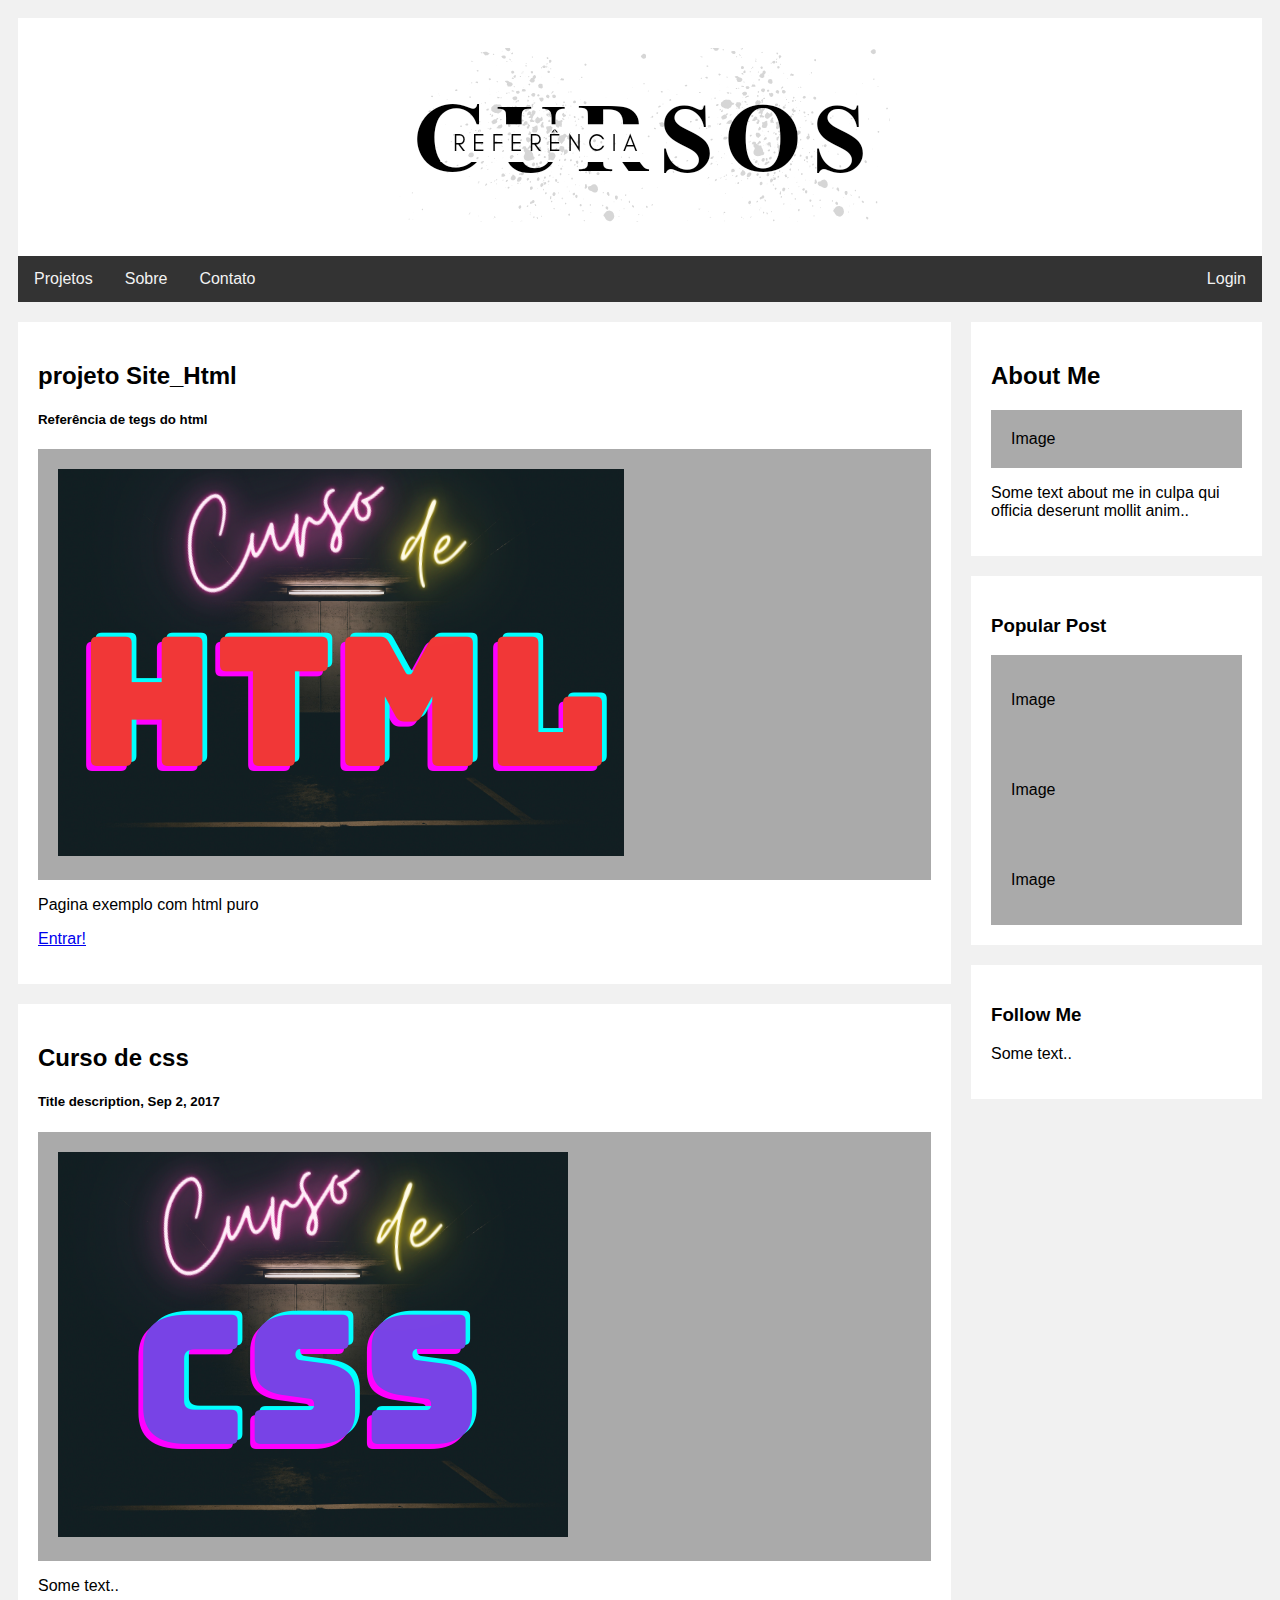
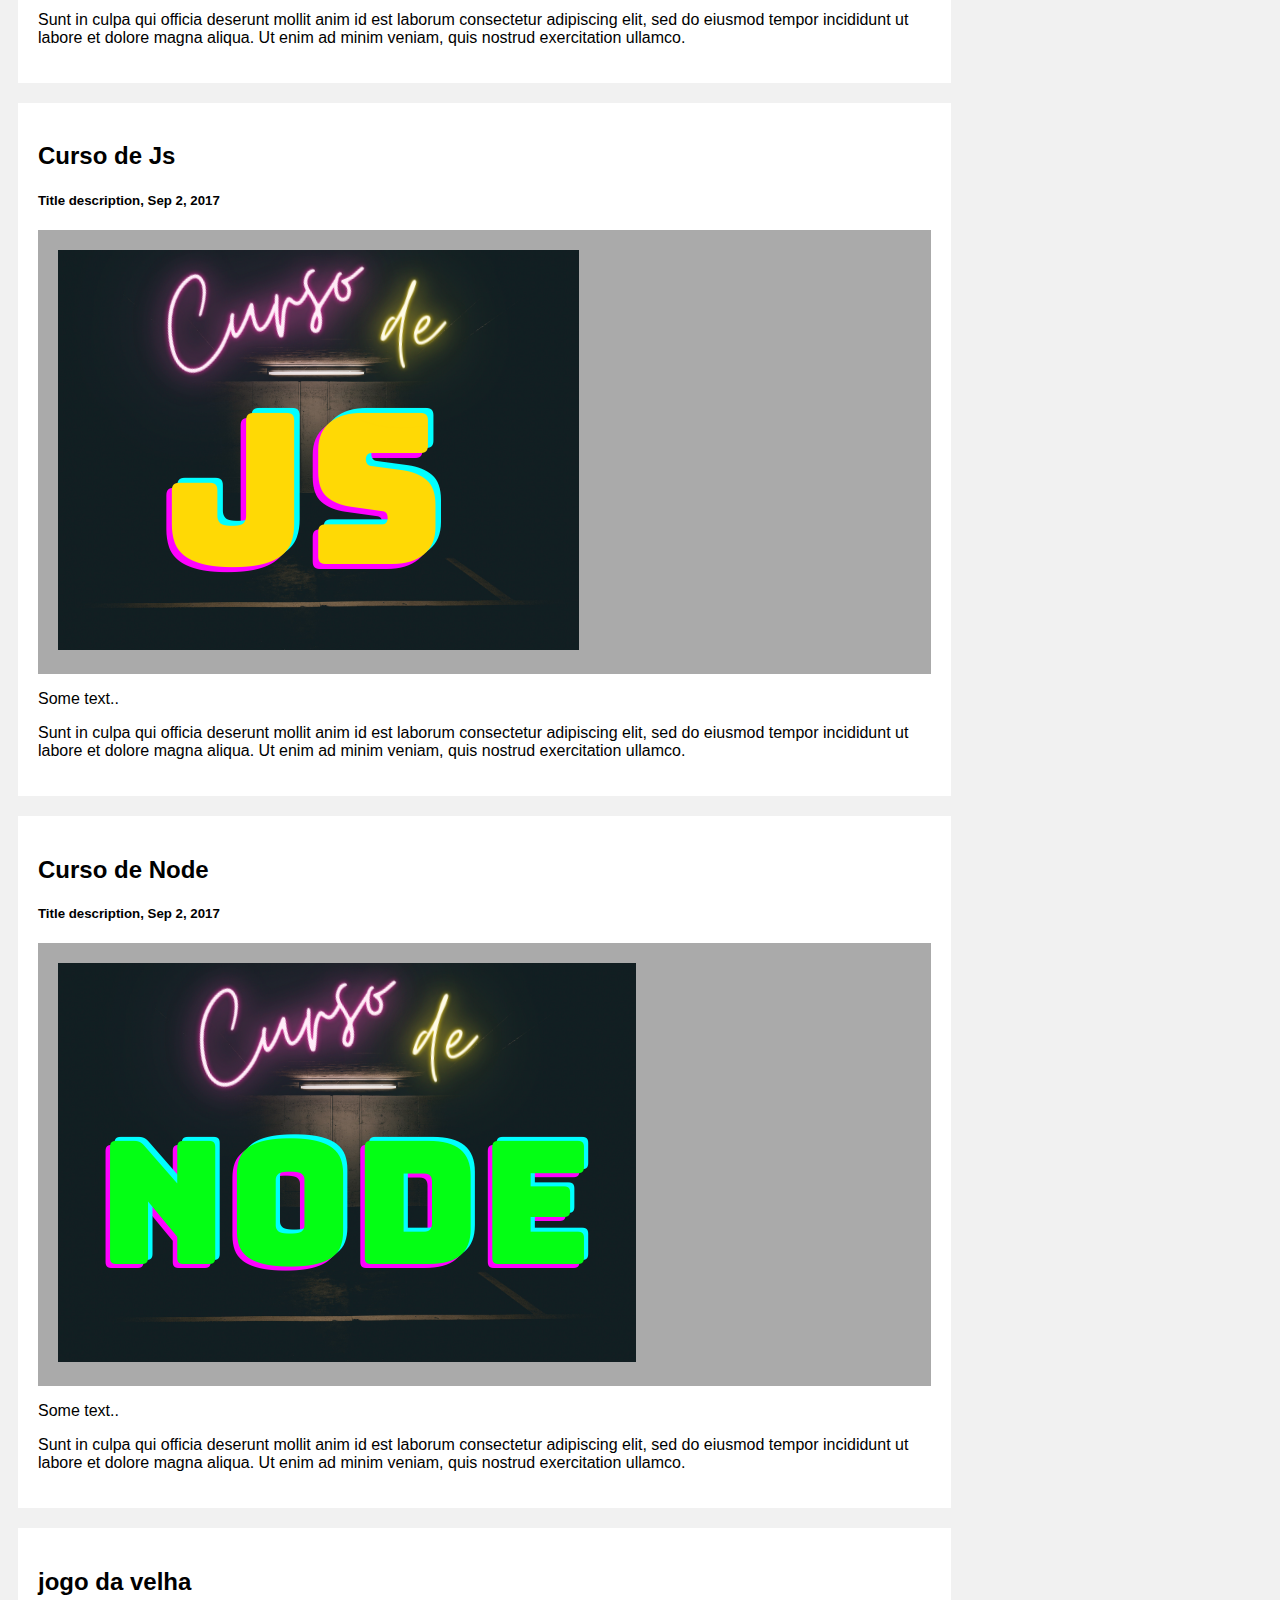
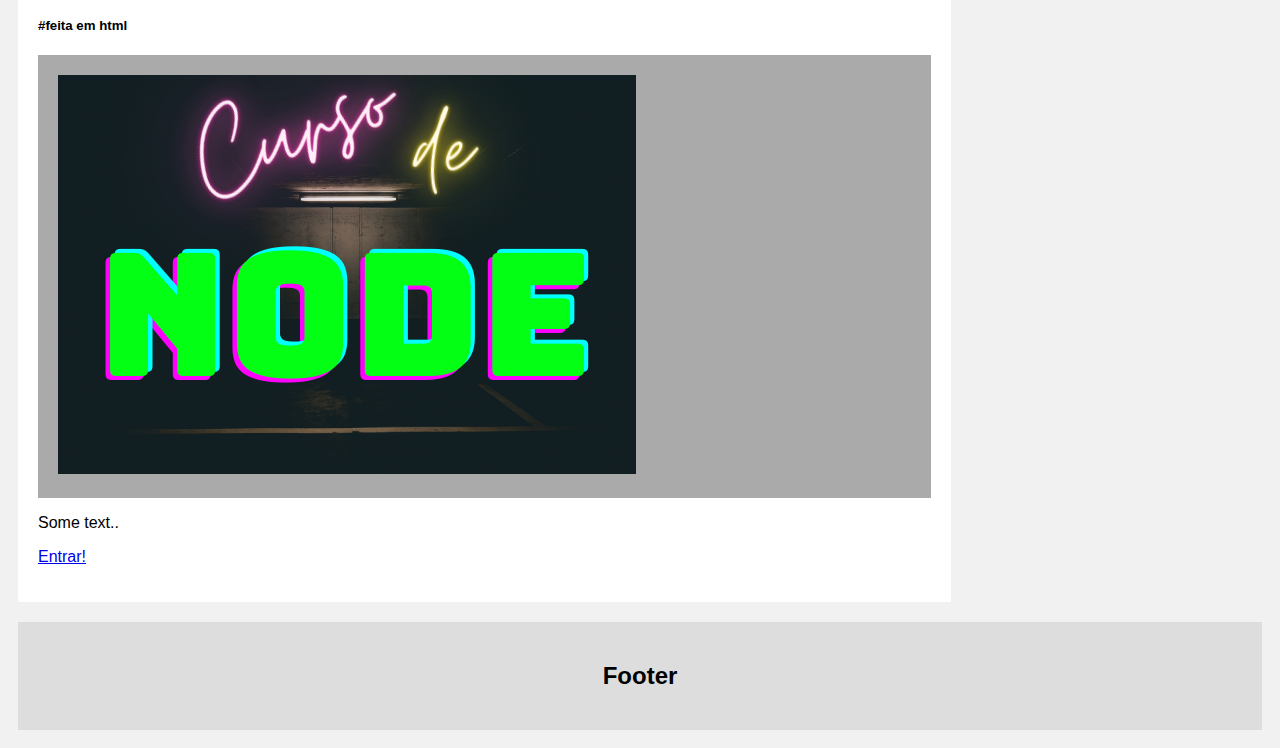
<file: index.html>
<!DOCTYPE html>
<html lang="pt-br">
<head>
    <meta charset="UTF-8">
    <meta http-equiv="X-UA-Compatible" content="IE=edge">
    <meta name="viewport" content="width=device-width, initial-scale=1.0">
    <title>Portifolio Aristides</title>
    <link rel="stylesheet" href="style.css">

</head>
<body>
 
<!-- ------------------------------------------------------------------------------------------ header -->    
<!-- Imagem da Logo -->
<div class="header">
<img classe="fakeimg" src="logo.png" alt="logo">
</div>
<!-- Fim Imagem da Logo -->
    
<!-- ------------------------------------------------------------------------------------------ topnav -->        
<!-- Menu  -->
<div class="topnav">
  <a href="https://aristidesbpdev.github.io">Projetos</a>
  <a href="sobre.html">Sobre</a>
  <a href="#">Contato</a>
  <a href="#" style="float:right">Login</a>
</div>
<!-- Fim Menu -->
    
    
<!-- ------------------------------------------------------------------------------------------ leftcolumn -->      
<!--Dive conteudo da esquerda -->
<div class="row">
  <div class="leftcolumn">

<!--Curso de Html -->
    <div class="card">
      <h2>projeto Site_Html</h2> 
      <h5>Referência de tegs do html </h5>
      <div class="fakeimg" ><img src="/imagens/logo_html.png" alt="logo nao funcionou!"></div>
      <p> Pagina exemplo com html puro </p>
      <p> <a href="projetos/site_html/index.html">Entrar!</a></p>
    </div>
<!--Fim Curso de Html -->
      
      
      
<!-- Curso de Css -->     
    <div class="card">
      <h2>Curso de css </h2>
      <h5>Title description, Sep 2, 2017</h5>
      <div class="fakeimg" ><img src="/imagens/log_css.png" alt="logo nao funcionou!"></div>
      <p>Some text..</p>
      <p>Sunt in culpa qui officia deserunt mollit anim id est laborum consectetur adipiscing elit, sed do eiusmod tempor incididunt ut labore et dolore magna aliqua. Ut enim ad minim veniam, quis nostrud exercitation ullamco.</p>
    </div>
<!--Fim Curso de Css -->    
      
      
      
<!-- Curso de JS -->     
    <div class="card">
      <h2>Curso de Js </h2>
      <h5>Title description, Sep 2, 2017</h5>
      <div class="fakeimg" ><img src="/imagens/logo_js.png" alt="logo nao funcionou!"></div>
      <p>Some text..</p>
      <p>Sunt in culpa qui officia deserunt mollit anim id est laborum consectetur adipiscing elit, sed do eiusmod tempor incididunt ut labore et dolore magna aliqua. Ut enim ad minim veniam, quis nostrud exercitation ullamco.</p>
    </div>
<!--Fim Curso de Js -->   
      
      
      
<!-- Curso de Node -->     
    <div class="card">
      <h2>Curso de Node </h2>
      <h5>Title description, Sep 2, 2017</h5>
      <div class="fakeimg" ><img src="/imagens/logo_node.png" alt="logo nao funcionou!"></div>
      <p>Some text..</p>
      <p>Sunt in culpa qui officia deserunt mollit anim id est laborum consectetur adipiscing elit, sed do eiusmod tempor incididunt ut labore et dolore magna aliqua. Ut enim ad minim veniam, quis nostrud exercitation ullamco.</p>
    </div>
<!--Fim Curso de Node -->  

<!-- Jogo da velha -->     
    <div class="card">
      <h2>jogo da velha</h2>
      <h5>#feita em html</h5>
      <div class="fakeimg" ><img src="/imagens/logo_node.png" alt="logo nao funcionou!"></div>
      <p>Some text..</p>
      <p><a href="projetos/jogo_da_velha/index.html">Entrar!</a></p>
    </div>
<!--Fim Curso de Node -->   
      
</div>
<!-- fim Dive conteudo da esquerda -->    
    
    
 <!-- ------------------------------------------------------------------------------------------ leftcolumn -->       
  <div class="rightcolumn">
    <div class="card">
      <h2>About Me</h2>
      <div class="fakeimg" ">Image</div>
      <p>Some text about me in culpa qui officia deserunt mollit anim..</p>
    </div>
    <div class="card">
      <h3>Popular Post</h3>
      <div class="fakeimg"><p>Image</p></div>
      <div class="fakeimg"><p>Image</p></div>
      <div class="fakeimg"><p>Image</p></div>
    </div>
    <div class="card">
      <h3>Follow Me</h3>
      <p>Some text..</p>
    </div>
  </div>
</div>

<div class="footer">
  <h2>Footer</h2>
</div>

</body>
</html>
</file>
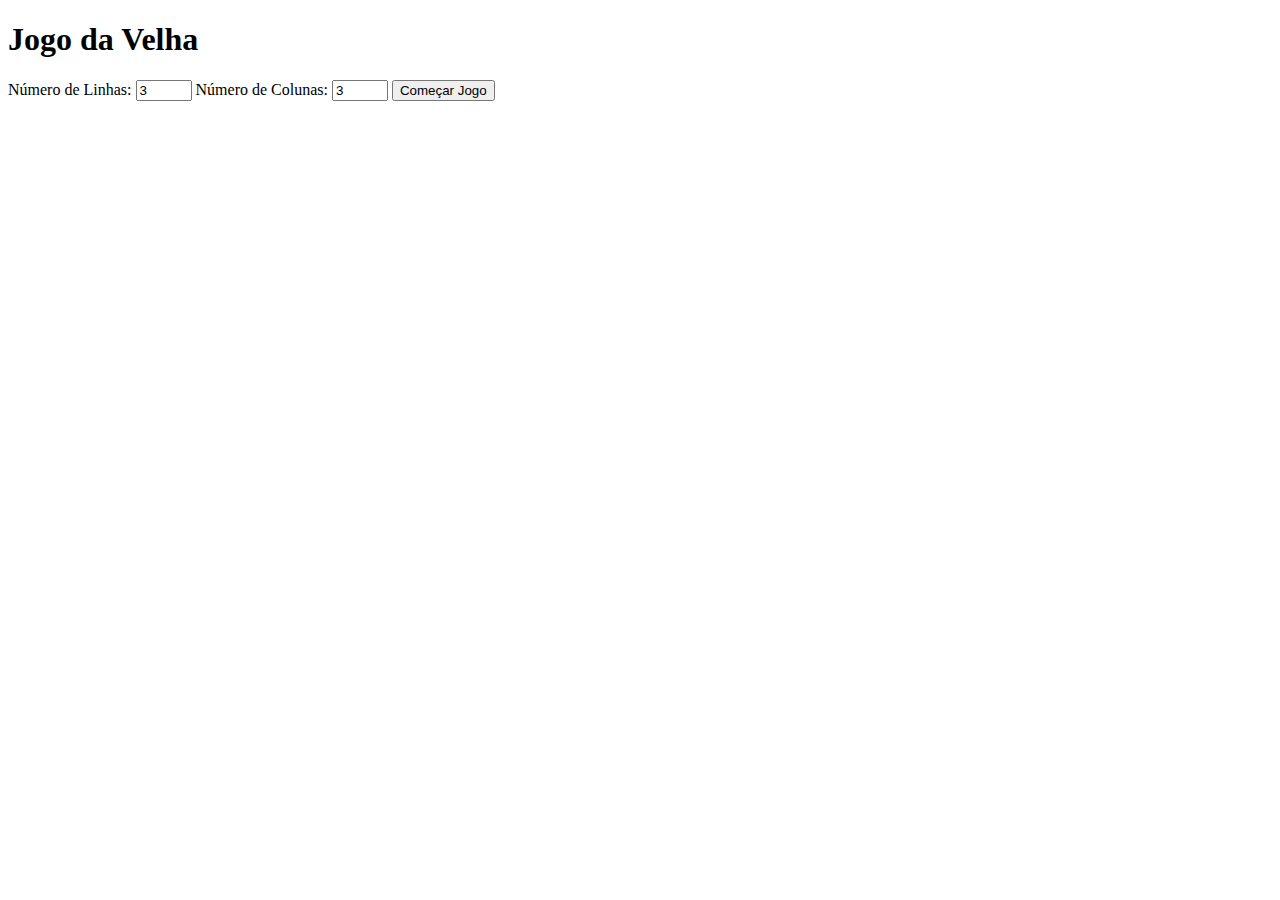
<file: projetos/jogo_da_velha/index.html>
<!DOCTYPE html>
<html>
  <head>
    <meta charset="UTF-8">
    <title>Jogo da Velha</title>
    <link rel="stylesheet" href="style.css">
  </head>
  <body>
    <h1>Jogo da Velha</h1>
    <div class="container">
      <form>
        <label for="rows">Número de Linhas:</label>
        <input type="number" id="rows" name="rows" min="3" max="10" value="3">

        <label for="cols">Número de Colunas:</label>
        <input type="number" id="cols" name="cols" min="3" max="10" value="3">

        <button type="button" id="start-button">Começar Jogo</button>
      </form>

      <table id="game-table"></table>
    </div>
    <script src="script.js"></script>
  </body>
</html>
</file>
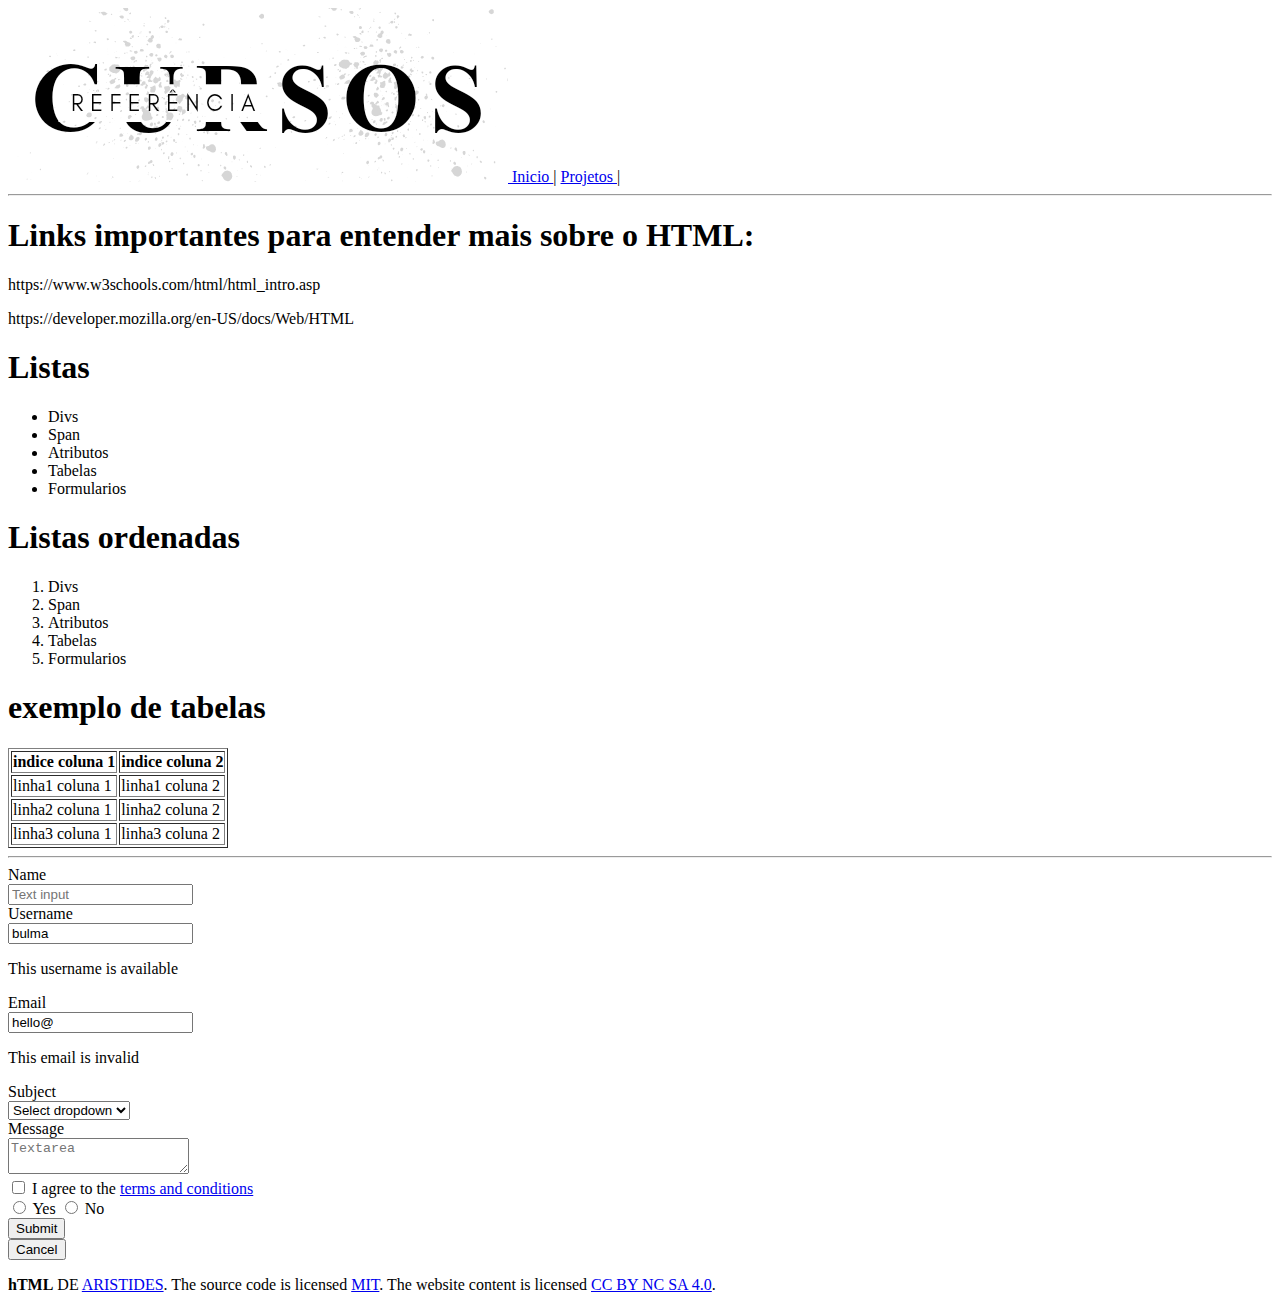
<file: projetos/site_html/index.html>
<!DOCTYPE html>                                                                <!-- declaração define que este documento é um documento HTML5 -->
<html lang="pt-br">                                                            <!-- qualifica o inicio e a linguagem usada na pagina-->
<head>                                                                         <!-- elemento contém metainformações sobre a página HTML-->
<meta charset="UTF-8">                                                         <!-- abilita uso de acentuaçõs do portugues-->
<meta name="viewport" content="width=device-width, initial-scale=1.0">         <!-- torna pagina responsiva-->
<title>site_html</title>                                                        <!-- título para a página HTML ( mostrado na barra do navegador/guia da página)-->
</head>                                                                        <!-- final do head-->
<body>                                                                         <!-- corpo do documento e é um recipiente para todos os conteúdos visíveis-->
<header>                                                                       <!-- cabeçario semantico determina o topo do html-->
        
<!-- #######################################################      HEADER     ##################################################################################-->

<nav>                                                                          <!-- elemento semantico determina uma barra de navegação-->

<a href="https://aristidesbpdev.github.io">                                    <!-- link para pagina inicial do site/ endereço do site-->
<img src="../../logo.png" alt="erro ao carregar a imagem!">                    <!-- imagem da logo src="diretorio onde esta a imagem ", linkada-->
</a>                                                                           <!-- final do link-->

<a href="https://aristidesbpdev.github.io">                                    <!-- link para pagina inicial do site/ endereço do site-->
Inicio                                                                         <!-- titulo-->
</a>|                                                                          <!-- final do link-->
        
<a href="https://aristidesbpdev.github.io">                                    <!-- link para pagina inicial do site/ endereço do site-->
Projetos                                                                       <!-- titulo -->
</a>|                                                                          <!-- final do link-->
        
</nav>                                                                         <!-- fim da barra de navegaçao-->
</header>                                                                      <!-- fim do hearder-->
        
        
<!-- #######################################################      SECTIONS    ##################################################################################-->        
<hr>                                                                           <!-- cria uma linha orizontal-->
<section>                                                                      <!-- cria uma seção utilizado para definir blocos-->
        
        

<section>                                                                      <!-- bloco 1 aninhado para separar conteudo-->
<h1>Links importantes para entender mais sobre o HTML:</h1>                    <!-- titulos podem variar de h1 a h6 -->
<p>https://www.w3schools.com/html/html_intro.asp</p>                           <!-- isto é um paragrafo  -->
<p>https://developer.mozilla.org/en-US/docs/Web/HTML</p>                       <!-- isto é um paragrafo  -->
</section>                                                                     <!-- fim do bloco 1  -->
        
     
<section>                                                                      <!-- bloco 2 aninhado para separar conteudo (listas) -->
<h1>Listas </h1>                                                               <!-- titulo da lista-->
<ul>                                                                           <!-- cria uma lista nao ordenada-->
  <li>Divs</li>                                                                <!-- linha 1 de elementos -->
  <li>Span</li>                                                                <!-- linha 2 de elementos -->
  <li>Atributos</li>                                                           <!-- linha 3 de elementos -->
  <li>Tabelas</li>                                                             <!-- linha 4 de elementos -->
  <li>Formularios</li>                                                         <!-- linha 5 de elementos -->
</ul>                                                                          <!-- fim da lista -->
        
        
<h1>Listas ordenadas </h1>                                                     <!-- titulo da lista-->
<ol>                                                                           <!-- cria uma lista ordenada-->
  <li>Divs</li>                                                                <!-- linha 1 de elementos -->
  <li>Span</li>                                                                <!-- linha 2 de elementos -->
  <li>Atributos</li>                                                           <!-- linha 3 de elementos -->
  <li>Tabelas</li>                                                             <!-- linha 4 de elementos -->
  <li>Formularios</li>                                                         <!-- linha 5 de elementos -->
</ol>                                                                          <!-- fim da lista -->
</section>                                                                     <!-- fim do bloco 2  -->
      
        
<section>                                                                      <!-- bloco 3 aninhado para separar conteudo (tabela) -->
<h1>exemplo de tabelas</h1>                                                    <!-- titulo para tabela-->
<table border="1">                                                             <!-- cria uma tabela com borda de espessura 1-->

<thead>                                                                        <!-- determina que e o Indice/Cabeçalho da tabela, parte superior-->
<tr>                                                                           <!-- linha 1-->
<th>indice coluna 1</th>                                                       <!-- elemento na linha 1 coluna 1-->
<th>indice coluna 2</th>                                                       <!-- elemento na linha 1 coluna 1-->
</tr>                                                                          <!-- elemento na linha 1 coluna 1-->
</thead>                                                                       <!-- fim do cabeçaLHO-->
          
<tbody>                                                                        <!-- inicia o corpo da tabela-->
<tr>                                                                           <!-- inicia  linha 1-->
<td>linha1 coluna 1 </td>                                                      <!-- coluna 1-->
<td>linha1 coluna 2 </td>                                                      <!-- coluna 2-->
</tr>                                                                          <!-- fim linha 1-->


<tr>                                                                           <!-- inicia  linha 2-->
<td>linha2 coluna 1 </td>                                                      <!-- coluna 1-->
<td>linha2 coluna 2 </td>                                                      <!-- coluna 2-->
</tr>                                                                          <!-- fim linha 2-->


<tr>                                                                           <!-- inicia  linha 3-->
<td>linha3 coluna 1 </td>                                                      <!-- coluna 1-->
<td>linha3 coluna 2 </td>                                                      <!-- coluna 2-->
</tr>                                                                          <!-- fim linha 3-->
</tbody>                                                                       <!-- fim corpo da tabela-->
</table>                                                                       <!-- fim  da tabela-->
         
</section>                                                                     <!-- fim  da seção tabela-->
</section>                                                                     <!-- fim  seçao corpo-->
<hr>                                                                           <!-- criar linha -->   
        
<div class="field">                                                            <!-- criar uma div da pertencente classe field  -->  
<label class="label">Name</label>                                              <!-- texto ancorado a um elemento para estilização  --> 
<div class="control">                                                          <!-- criar uma div da pertencente classe control  --> 
<input class="input" type="text" placeholder="Text input">                     <!-- criar uma caixa de texto  --> 
</div>                                                                         <!-- fim da dive control --> 
</div>                                                                         <!-- fim da dive field --> 

<div class="field">
<label class="label">Username</label>
<div class="control has-icons-left has-icons-right">
<input class="input is-success" type="text" placeholder="Text input" value="bulma">
<span class="icon is-small is-left">
<i class="fas fa-user"></i>
</span>
<span class="icon is-small is-right">
<i class="fas fa-check"></i>
</span>
</div>
<p class="help is-success">This username is available</p>
</div>

<div class="field">
  <label class="label">Email</label>
  <div class="control has-icons-left has-icons-right">
    <input class="input is-danger" type="email" placeholder="Email input" value="hello@">
    <span class="icon is-small is-left">
      <i class="fas fa-envelope"></i>
    </span>
    <span class="icon is-small is-right">
      <i class="fas fa-exclamation-triangle"></i>
    </span>
  </div>
  <p class="help is-danger">This email is invalid</p>
</div>

<div class="field">
  <label class="label">Subject</label>
  <div class="control">
    <div class="select">
      <select>
        <option>Select dropdown</option>
        <option>With options</option>
      </select>
    </div>
  </div>
</div>

<div class="field">
  <label class="label">Message</label>
  <div class="control">
    <textarea class="textarea" placeholder="Textarea"></textarea>
  </div>
</div>

<div class="field">
  <div class="control">
    <label class="checkbox">
      <input type="checkbox">
      I agree to the <a href="#">terms and conditions</a>
    </label>
  </div>
</div>

<div class="field">
  <div class="control">
    <label class="radio">
      <input type="radio" name="question">
      Yes
    </label>
    <label class="radio">
      <input type="radio" name="question">
      No
    </label>
  </div>
</div>

<div class="field is-grouped">
  <div class="control">
    <button class="button is-link">Submit</button>
  </div>
  <div class="control">
    <button class="button is-link is-light">Cancel</button>
  </div>
</div>
        
<!-- #######################################################      FOOTER    ##################################################################################-->   
<footer>
<div>
<p>
<strong>hTML</strong> DE <a href="https://jgthms.com">ARISTIDES</a>. The source code is licensed
      <a href="http://opensource.org/licenses/mit-license.php">MIT</a>. The website content
      is licensed <a href="http://creativecommons.org/licenses/by-nc-sa/4.0/">CC BY NC SA 4.0</a>.
    </p>
  </div>
</footer>
        
</body>
</html>
</file>
<file: style.css>
* {
  box-sizing: border-box;
}

body {
  font-family: Arial;
  padding: 10px;
  background: #f1f1f1;
}



/* Header/Blog Title */
.header {
  padding: 30px;
  text-align: center;
  background: white;
}



.header h1 {
  font-size: 50px;
}

/* Style the top navigation bar */
.topnav {
  overflow: hidden;
  background-color: #333;
}

/* Style the topnav links ----------------------------------------------------------------------------------*/
.topnav a {
  float: left;
  display: block;
  color: #f2f2f2;
  text-align: center;
  padding: 14px 16px;
  text-decoration: none;
}

/* Change color on hover */
.topnav a:hover {
  background-color: #ddd;
  color: black;
}

/* Create two unequal columns that floats next to each other */
/* Left column */
.leftcolumn {   
  float: left;
  width: 75%;
}

/* Right column */
.rightcolumn {
  float: left;
  width: 25%;
  background-color: #f1f1f1;
  padding-left: 20px;
}

/* Fake image */
.fakeimg {
  background-color: #aaa;
  width: 100%;
  padding: 20px;
  height: auto;
  
}

/* Add a card effect for articles */
.card {
  background-color: white;
  padding: 20px;
  margin-top: 20px;
}

/* Clear floats after the columns */
.row::after {
  content: "";
  display: table;
  clear: both;
}

/* Footer */
.footer {
  padding: 20px;
  text-align: center;
  background: #ddd;
  margin-top: 20px;
}

/* Responsive layout - when the screen is less than 800px wide, make the two columns stack on top of each other instead of next to each other */
@media screen and (max-width: 800px) {
  .leftcolumn, .rightcolumn {   
    width: 100%;
    padding: 0;
  }
}

/* Responsive layout - when the screen is less than 400px wide, make the navigation links stack on top of each other instead of next to each other */
@media screen and (max-width: 400px) {
  .topnav a {
    float: none;
    width: 100%;
  }
}
div.gallery {
  margin: 5px;
  border: 1px solid #ccc;
  float: left;
  width: 180px;
}

div.gallery:hover {
  border: 1px solid #777;
}

div.gallery img {
  width: 100%;
  height: auto;
}

div.desc {
  padding: 15px;
  text-align: center;
}
</file>
<file: projetos/jogo_da_velha/style.css>
table {
    border-collapse: collapse;
    margin: 0 auto;
  }
  
  td {
    width: 50px;
    height: 50px;
    text-align: center;
    vertical-align: middle;
    border: 1px solid black;
    font-size: 30px;
    cursor: pointer;
  }
  
  td:hover {
    background-color: #eee;
  }
</file>
